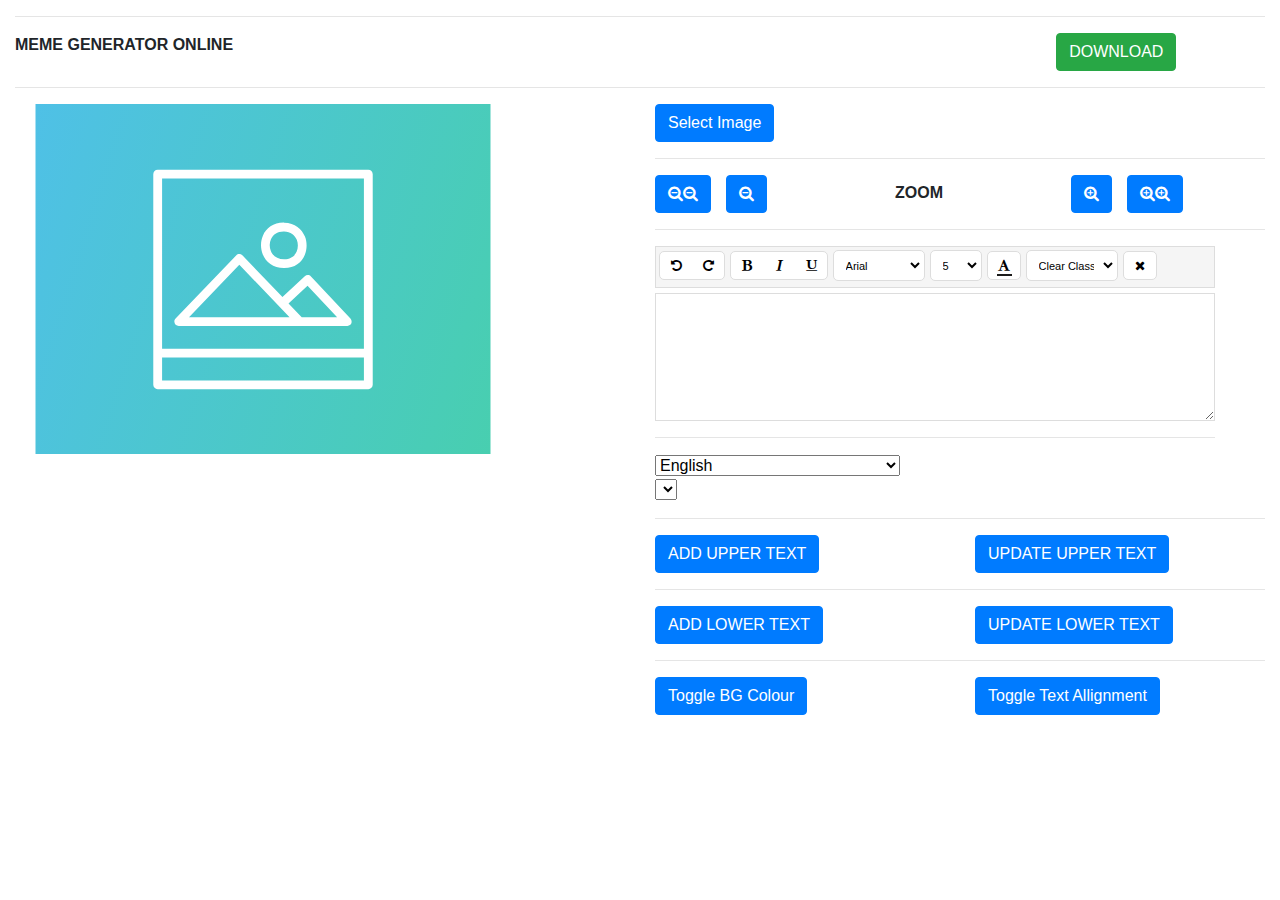
<file: index.html>
<!doctype html>
<html lang="en">
<head>
  <meta charset="utf-8">
  <title>Smg</title>
  <base href="https://jeebankishore.github.io/-smartmeme-/">

  <meta name="viewport" content="width=device-width, initial-scale=1">
  <link rel="icon" type="image/x-icon" href="favicon.ico">
<link rel="stylesheet" href="styles.19753b38d8f9778c1351.css">
  <!-- Global site tag (gtag.js) - Google Analytics -->
<script async src="https://www.googletagmanager.com/gtag/js?id=UA-143442303-1"></script>
<script>
  window.dataLayer = window.dataLayer || [];
  function gtag(){dataLayer.push(arguments);}
  gtag('js', new Date());

  gtag('config', 'UA-143442303-1');
</script>

  </head>
<body>
  <app-root></app-root>
<script src="runtime-es2015.c53cfa7e76780343722f.js" type="module"></script><script src="polyfills-es2015.b152bdc3a5221250e349.js" type="module"></script><script src="runtime-es5.ba44b74264daa95943c7.js" nomodule></script><script src="polyfills-es5.d5c80122fd7ec8af84d3.js" nomodule></script><script src="scripts.dd8a4f344c72e9bb0f5a.js"></script><script src="main-es2015.1c89e8fb5c89784cf508.js" type="module"></script><script src="main-es5.66088723bac5ea179d43.js" nomodule></script></body>
</html>
</file>
